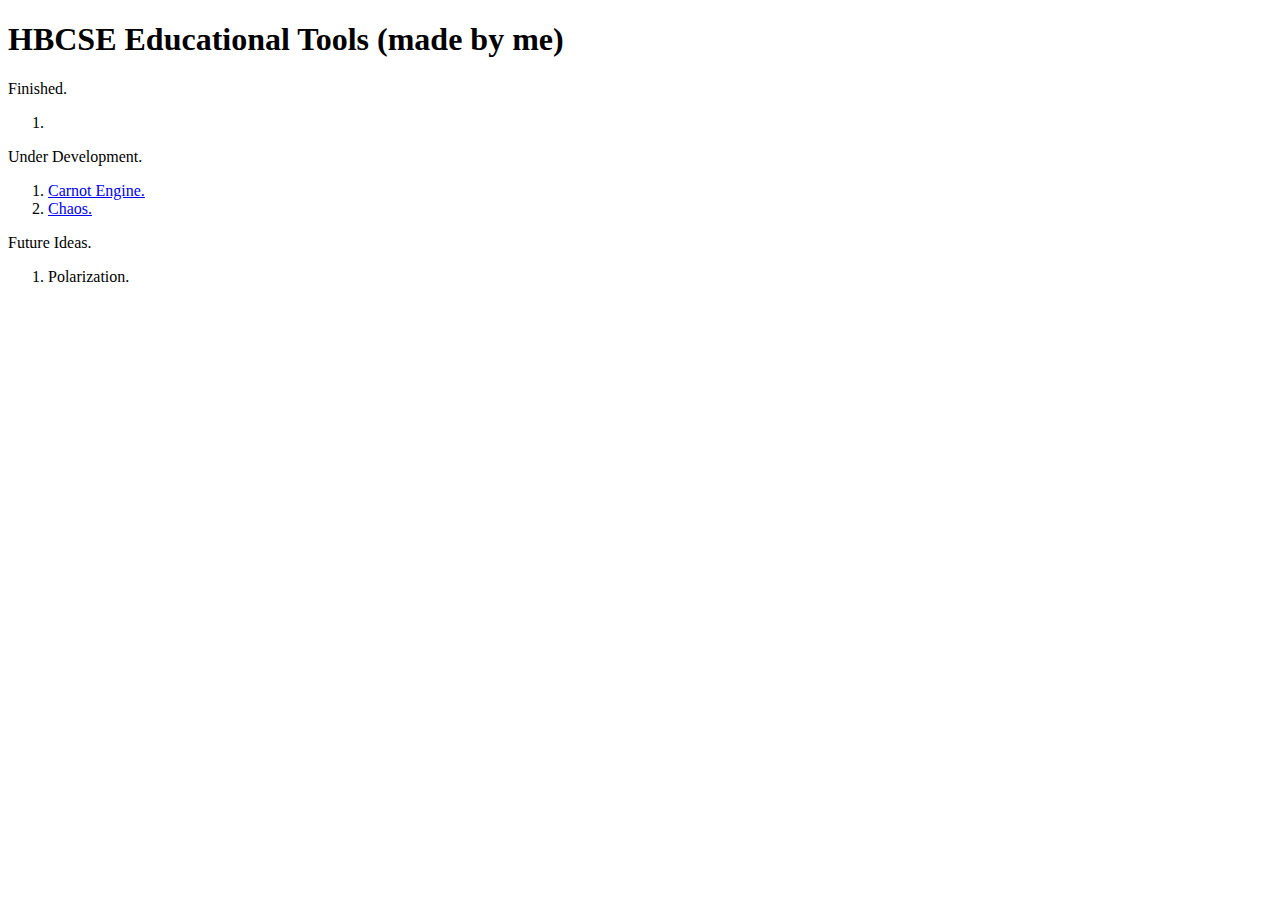
<file: index.html>
<!DOCTYPE html>

<html lang="en">
    <head>
        <meta charset="utf-8">
        <meta name="viewport" content="width=device-width, initial-scale=1.0">
        <title>My JS Projects</title>
    </head>
    <body>
        <h1>HBCSE Educational Tools (made by me)</h1>
        <p>Finished.</p>
        <ol>
          <li></li>
        </ol>

        <p>Under Development.</p>
        <ol>
          <li> <a href="./Carnot_Engine">Carnot Engine.</a> </li>
          <li> <a href="./Chaos">Chaos.</a> </li>
        </ol>

	   <p>Future Ideas.</p>
        <ol>
          <li> <a>Polarization.</a> </li>
        </ol>
    </body>
</html>
</file>
